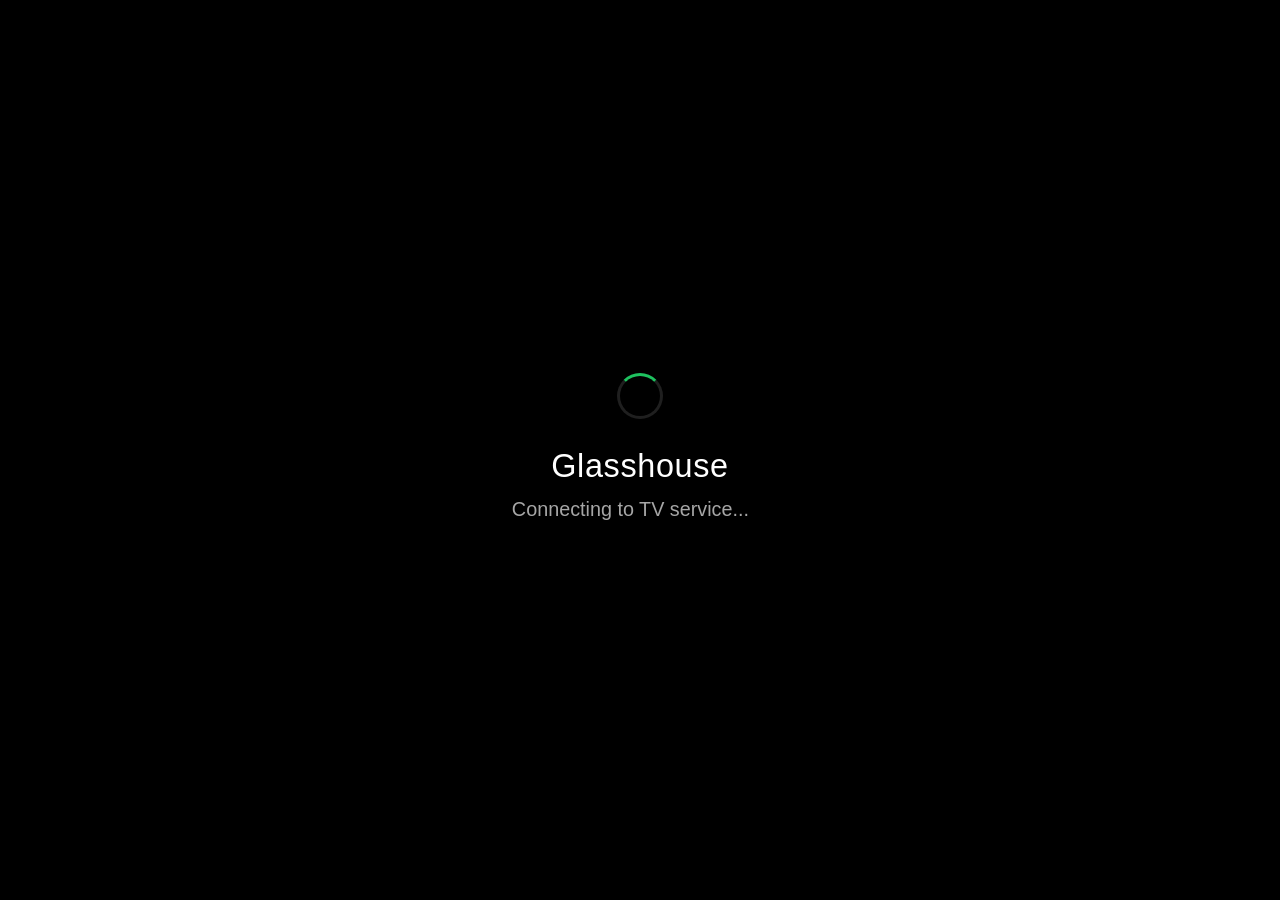
<file: server/assets/dashboard-app/index.html>
<!doctype html>
<html lang="en">
<head>
<meta charset="utf-8">
<meta name="viewport" content="width=device-width,initial-scale=1,user-scalable=no">
<title>Glasshouse</title>
<style>
*{margin:0;padding:0;box-sizing:border-box}
html,body{height:100%;background:#000;color:#fff;overflow:hidden;font-family:-apple-system,BlinkMacSystemFont,'Segoe UI',Roboto,'Helvetica Neue',Arial,sans-serif}
body{display:flex;display:-webkit-flex;align-items:center;-webkit-align-items:center;justify-content:center;-webkit-justify-content:center;flex-direction:column;-webkit-flex-direction:column;cursor:none}
#card{display:flex;display:-webkit-flex;flex-direction:column;-webkit-flex-direction:column;align-items:center;-webkit-align-items:center;text-align:center;padding:4vh 4vw}
.spinner{width:46px;height:46px;border:3px solid rgba(255,255,255,.12);border-top-color:#1ec15f;border-radius:50%;margin-bottom:3.2vh;animation:spin 1s linear infinite;-webkit-animation:spin 1s linear infinite}
@keyframes spin{to{transform:rotate(360deg)}}
@-webkit-keyframes spin{to{-webkit-transform:rotate(360deg)}}
.title{font-size:3.6vh;font-weight:400;letter-spacing:.02em;margin-bottom:1.4vh;color:#fff}
.status{font-size:2.2vh;color:rgba(255,255,255,.65);min-height:3.2vh}
.dots::after{content:'...';display:inline-block;width:1.8em;text-align:left;animation:dots 1.5s steps(4,end) infinite;-webkit-animation:dots 1.5s steps(4,end) infinite}
@keyframes dots{0%,20%{content:''}40%{content:'.'}60%{content:'..'}80%,100%{content:'...'}}
@-webkit-keyframes dots{0%,20%{content:''}40%{content:'.'}60%{content:'..'}80%,100%{content:'...'}}
#retry{display:none;margin-top:3.5vh;padding:1.4vh 3.2vw;font-size:2vh;font-weight:500;color:#000;background:#1ec15f;border:none;border-radius:.8vh;cursor:pointer;outline:none}
#retry.on{display:inline-block}
</style>
</head>
<body>
<div id="card">
  <div class="spinner"></div>
  <div class="title">Glasshouse</div>
  <div id="status" class="status">Connecting to TV service<span class="dots"></span></div>
  <button id="retry">Press OK to Retry</button>
</div>

<script>
/*
 * Standby launcher for the on-TV dashboard app.
 *
 * Rather than an immediate location.replace() that triggers an LG "Network Connection Error"
 * screen when the TV has just booted and the background tvweb server is still initializing,
 * this wrapper remains on its local black screen, displays a smooth OLED loading sequence,
 * and actively probes for the server to become ready.
 *
 * Once the dashboard port responds with HTTP 200, it navigates cleanly to the dashboard on the
 * System tab. If the server is already running, the first probe succeeds in <100ms.
 */
(function () {
  /*
   * This page shows while the server that holds the translations is still
   * starting, so its few strings are here: Spanish on a Spanish TV, English
   * otherwise. The markup above holds the English, for a page whose script
   * does not run. English is the first entry of TXT, the base language for
   * translations in this project.
   */
  var SPT = String((navigator.languages && navigator.languages[0]) || navigator.language || 'en')
    .slice(0, 2).toLowerCase() === 'es';
  var TXT = {
    en: {
      connecting: 'Connecting to TV service',
      waiting: 'Waiting for background service to initialize',
      out: 'The dashboard is not answering. It may still be starting, or it may be switched off on this TV.',
      retry: 'Press OK to Retry'
    },
    es: {
      connecting: 'Conectando con el servicio de la TV',
      waiting: 'Esperando a que arranque el servicio en segundo plano',
      out: 'El panel no responde. Puede que aún esté arrancando, o que esté desactivado en esta TV.',
      retry: 'Pulsa OK para reintentar'
    }
  };
  TXT = TXT[SPT ? 'es' : 'en'];

  // Rewritten by the server to match config.json's port, at every start.
  var PORT = 8080;                // tvweb:port
  var BASE = 'http://localhost:' + PORT;
  var navigated = false;
  var probeCount = 0;
  var statusEl = document.getElementById('status');
  var retryBtn = document.getElementById('retry');
  function show(text) { if (statusEl) statusEl.innerHTML = text + '<span class="dots"></span>'; }
  if (retryBtn) retryBtn.textContent = TXT.retry;
  if (statusEl) show(TXT.connecting);

  function openDashboard() {
    if (navigated) return;
    navigated = true;
    location.replace(BASE + '/assets/dashboard.html?tab=system&t=' + Date.now());
  }

  function probe() {
    if (navigated) return;
    probeCount++;

    if (probeCount === 12 && statusEl) {
      show(TXT.waiting);
    } else if (probeCount >= 80 && statusEl) {
      // A server still starting and one switched off look the same from here.
      statusEl.textContent = TXT.out;
      if (retryBtn) retryBtn.className = 'on';
    }

    // 1. Primary probe via XMLHttpRequest
    try {
      var xhr = new XMLHttpRequest();
      xhr.open('GET', BASE + '/api/caps?t=' + Date.now(), true);
      xhr.timeout = 1200;
      xhr.onreadystatechange = function () {
        if (xhr.readyState === 4 && xhr.status >= 200 && xhr.status < 400) {
          openDashboard();
        }
      };
      xhr.onerror = function () {
        if (!navigated) setTimeout(probe, 750);
      };
      xhr.ontimeout = function () {
        if (!navigated) setTimeout(probe, 750);
      };
      xhr.send();
    } catch (e) {
      // 2. Fallback probe via Image load in case XHR has origin restrictions
      var img = new Image();
      img.onload = function () { openDashboard(); };
      img.onerror = function () {
        if (!navigated) setTimeout(probe, 750);
      };
      img.src = BASE + '/assets/dashboard-app/assets/icon80.png?t=' + Date.now();
    }
  }

  // Handle remote control keys:
  // 13 = Enter / OK
  // 461 = webOS Back button
  document.addEventListener('keydown', function (e) {
    var k = e.keyCode || e.which;
    if (k === 13) {
      if (retryBtn) retryBtn.className = '';
      show(TXT.connecting);
      probeCount = 0;
      probe();
    } else if (k === 461) {
      window.close();
    }
  });

  if (retryBtn) {
    retryBtn.addEventListener('click', function () {
      retryBtn.className = '';
      show(TXT.connecting);
      probeCount = 0;
      probe();
    });
  }

  // Initial immediate probe
  probe();
})();
</script>
</body>
</html>
</file>
